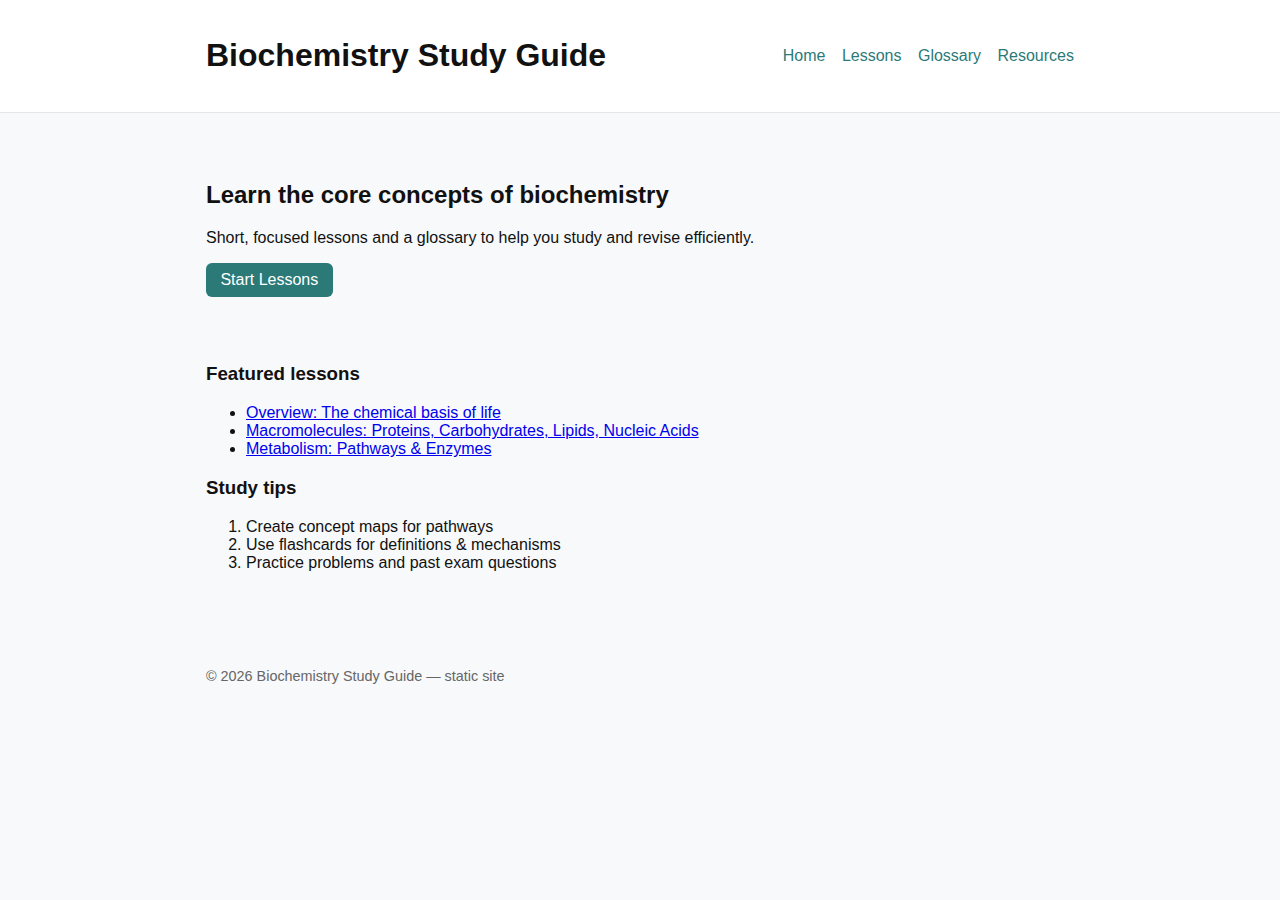
<file: biochemistry_site/index.html>
<!doctype html>
<html lang="en">

<head>
    <meta charset="utf-8">
    <meta name="viewport" content="width=device-width,initial-scale=1">
    <title>Biochemistry Study Guide</title>
    <link rel="stylesheet" href="static/style.css">
</head>

<body>
    <header class="site-header">
        <div class="container">
            <h1>Biochemistry Study Guide</h1>
            <nav class="main-nav">
                <a href="index.html">Home</a>
                <a href="lessons/overview.html">Lessons</a>
                <a href="glossary.html">Glossary</a>
                <a href="resources.html">Resources</a>
            </nav>
        </div>
    </header>

    <main class="container">
        <section class="hero">
            <h2>Learn the core concepts of biochemistry</h2>
            <p>Short, focused lessons and a glossary to help you study and revise efficiently.</p>
            <p class="cta"><a class="btn" href="lessons/overview.html">Start Lessons</a></p>
        </section>

        <section>
            <h3>Featured lessons</h3>
            <ul>
                <li><a href="lessons/overview.html">Overview: The chemical basis of life</a></li>
                <li><a href="lessons/macromolecules.html">Macromolecules: Proteins, Carbohydrates, Lipids, Nucleic
                        Acids</a></li>
                <li><a href="lessons/metabolism.html">Metabolism: Pathways & Enzymes</a></li>
            </ul>
        </section>

        <section>
            <h3>Study tips</h3>
            <ol>
                <li>Create concept maps for pathways</li>
                <li>Use flashcards for definitions & mechanisms</li>
                <li>Practice problems and past exam questions</li>
            </ol>
        </section>
    </main>

    <footer class="site-footer">
        <div class="container">© 2026 Biochemistry Study Guide — static site</div>
    </footer>
</body>

</html>
</file>
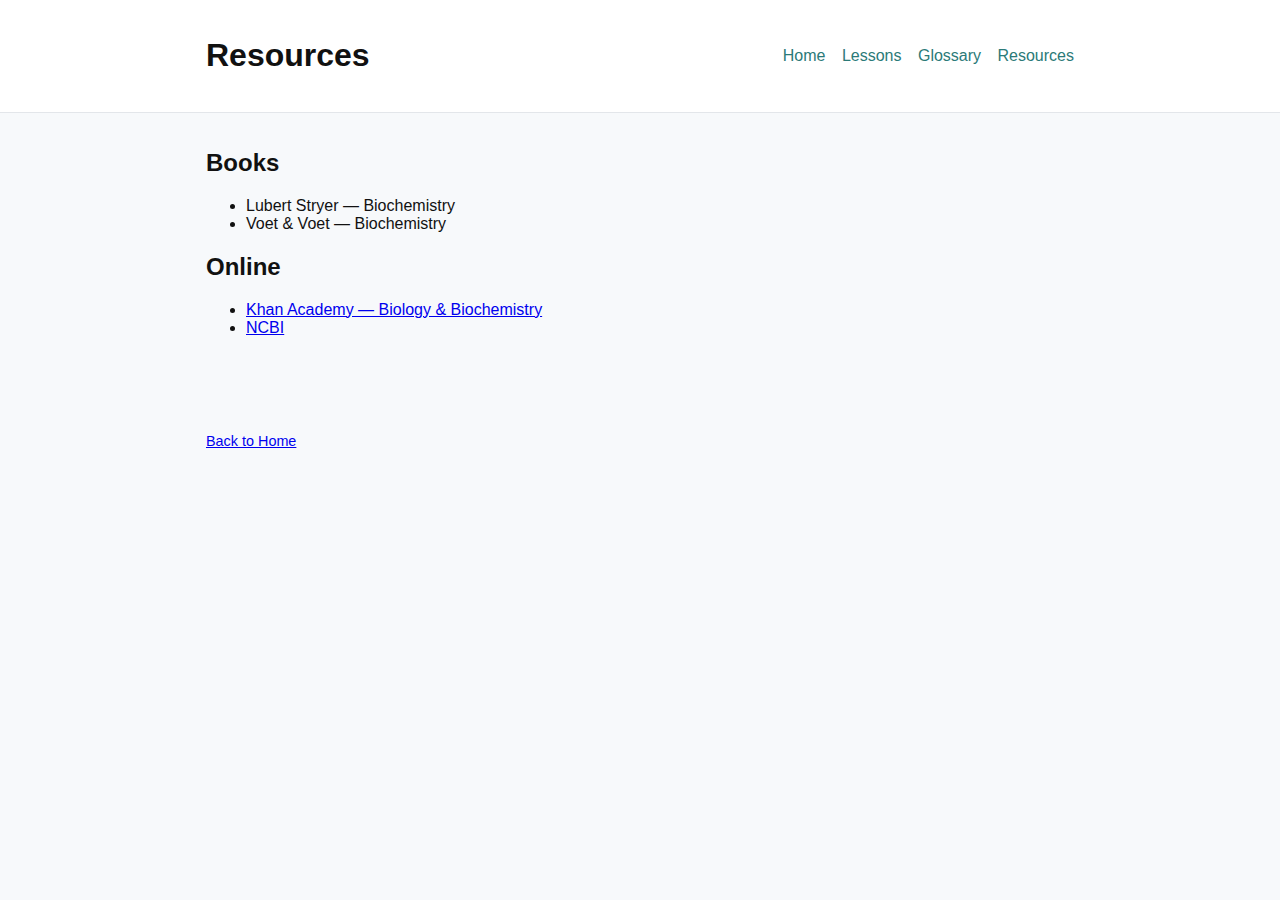
<file: biochemistry_site/resources.html>
<!doctype html>
<html lang="en">

<head>
    <meta charset="utf-8">
    <meta name="viewport" content="width=device-width,initial-scale=1">
    <title>Resources — Biochemistry</title>
    <link rel="stylesheet" href="static/style.css">
</head>

<body>
    <header class="site-header">
        <div class="container">
            <h1>Resources</h1>
            <nav class="main-nav">
                <a href="index.html">Home</a>
                <a href="lessons/overview.html">Lessons</a>
                <a href="glossary.html">Glossary</a>
                <a href="resources.html">Resources</a>
            </nav>
        </div>
    </header>

    <main class="container">
        <h2>Books</h2>
        <ul>
            <li>Lubert Stryer — Biochemistry</li>
            <li>Voet & Voet — Biochemistry</li>
        </ul>

        <h2>Online</h2>
        <ul>
            <li><a href="https://www.khanacademy.org/science/biology" target="_blank">Khan Academy — Biology &
                    Biochemistry</a></li>
            <li><a href="https://www.ncbi.nlm.nih.gov/" target="_blank">NCBI</a></li>
        </ul>
    </main>

    <footer class="site-footer">
        <div class="container"><a href="index.html">Back to Home</a></div>
    </footer>
</body>

</html>
</file>
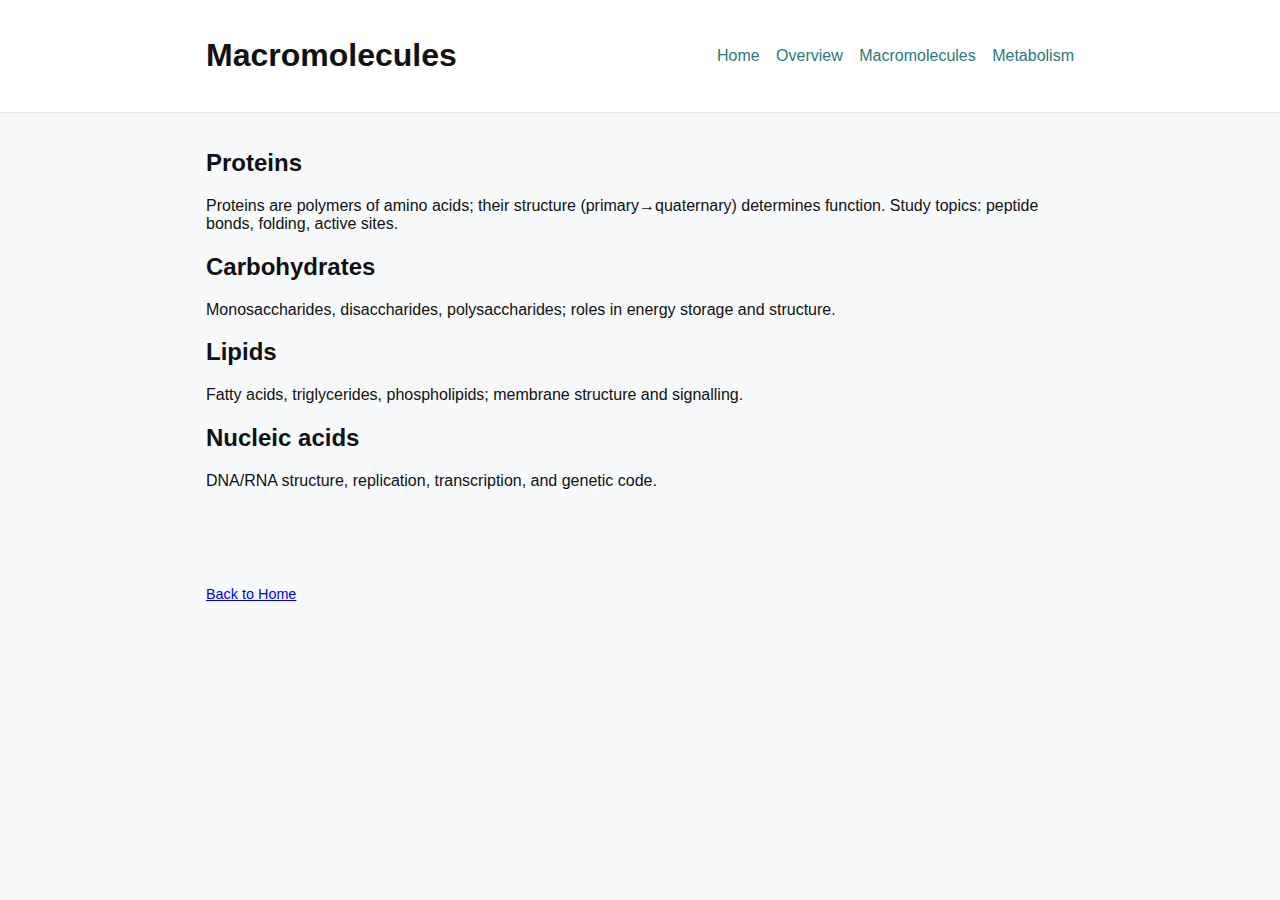
<file: biochemistry_site/lessons/macromolecules.html>
<!doctype html>
<html lang="en">

<head>
    <meta charset="utf-8">
    <meta name="viewport" content="width=device-width,initial-scale=1">
    <title>Macromolecules — Biochemistry</title>
    <link rel="stylesheet" href="../static/style.css">
</head>

<body>
    <header class="site-header">
        <div class="container">
            <h1>Macromolecules</h1>
            <nav class="main-nav">
                <a href="../index.html">Home</a>
                <a href="overview.html">Overview</a>
                <a href="macromolecules.html">Macromolecules</a>
                <a href="metabolism.html">Metabolism</a>
            </nav>
        </div>
    </header>

    <main class="container">
        <article>
            <h2>Proteins</h2>
            <p>Proteins are polymers of amino acids; their structure (primary→quaternary) determines function. Study
                topics: peptide bonds, folding, active sites.</p>

            <h2>Carbohydrates</h2>
            <p>Monosaccharides, disaccharides, polysaccharides; roles in energy storage and structure.</p>

            <h2>Lipids</h2>
            <p>Fatty acids, triglycerides, phospholipids; membrane structure and signalling.</p>

            <h2>Nucleic acids</h2>
            <p>DNA/RNA structure, replication, transcription, and genetic code.</p>
        </article>
    </main>

    <footer class="site-footer">
        <div class="container"><a href="../index.html">Back to Home</a></div>
    </footer>
</body>

</html>
</file>
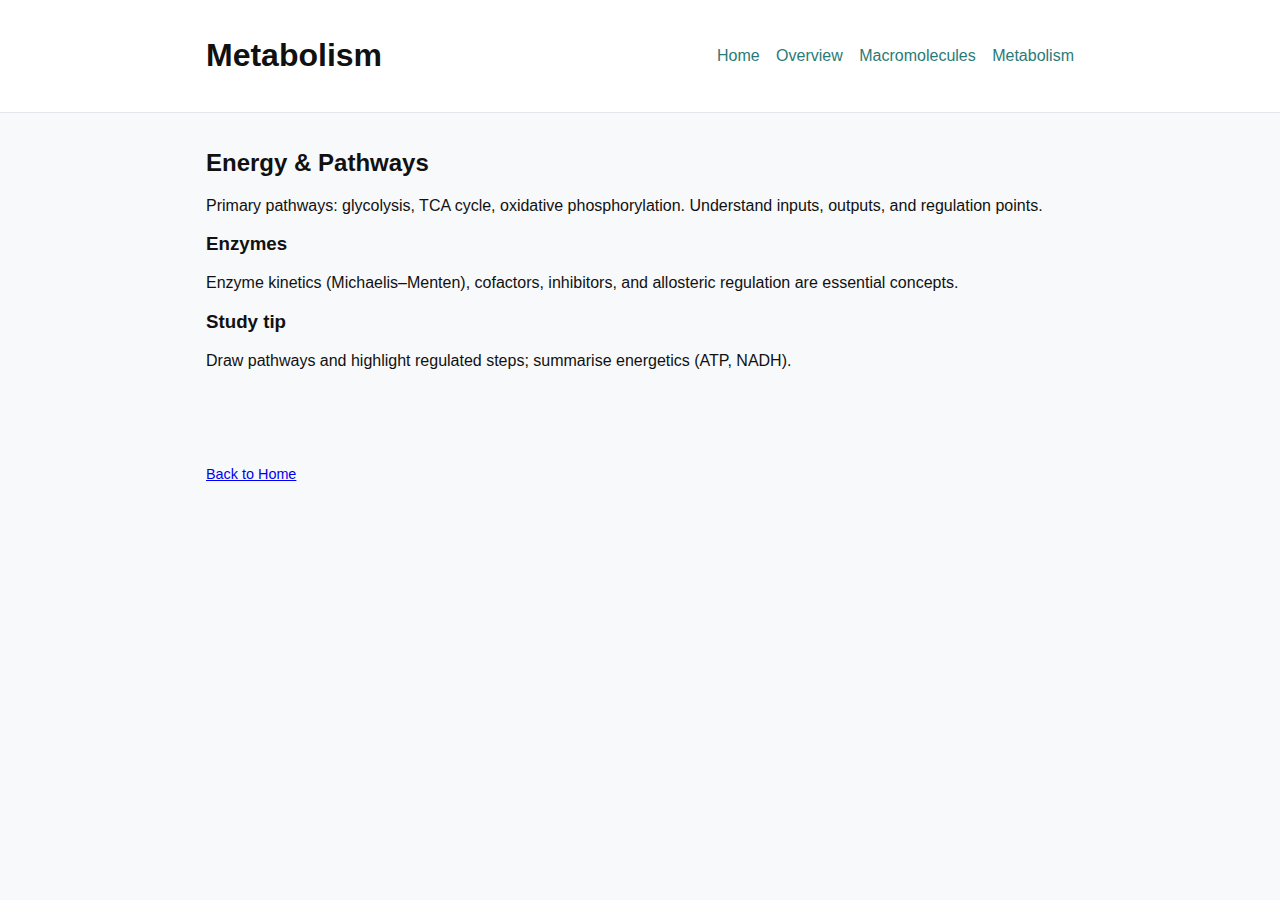
<file: biochemistry_site/lessons/metabolism.html>
<!doctype html>
<html lang="en">

<head>
    <meta charset="utf-8">
    <meta name="viewport" content="width=device-width,initial-scale=1">
    <title>Metabolism — Biochemistry</title>
    <link rel="stylesheet" href="../static/style.css">
</head>

<body>
    <header class="site-header">
        <div class="container">
            <h1>Metabolism</h1>
            <nav class="main-nav">
                <a href="../index.html">Home</a>
                <a href="overview.html">Overview</a>
                <a href="macromolecules.html">Macromolecules</a>
                <a href="metabolism.html">Metabolism</a>
            </nav>
        </div>
    </header>

    <main class="container">
        <article>
            <h2>Energy & Pathways</h2>
            <p>Primary pathways: glycolysis, TCA cycle, oxidative phosphorylation. Understand inputs, outputs, and
                regulation points.</p>

            <h3>Enzymes</h3>
            <p>Enzyme kinetics (Michaelis–Menten), cofactors, inhibitors, and allosteric regulation are essential
                concepts.</p>

            <h3>Study tip</h3>
            <p>Draw pathways and highlight regulated steps; summarise energetics (ATP, NADH).</p>
        </article>
    </main>

    <footer class="site-footer">
        <div class="container"><a href="../index.html">Back to Home</a></div>
    </footer>
</body>

</html>
</file>
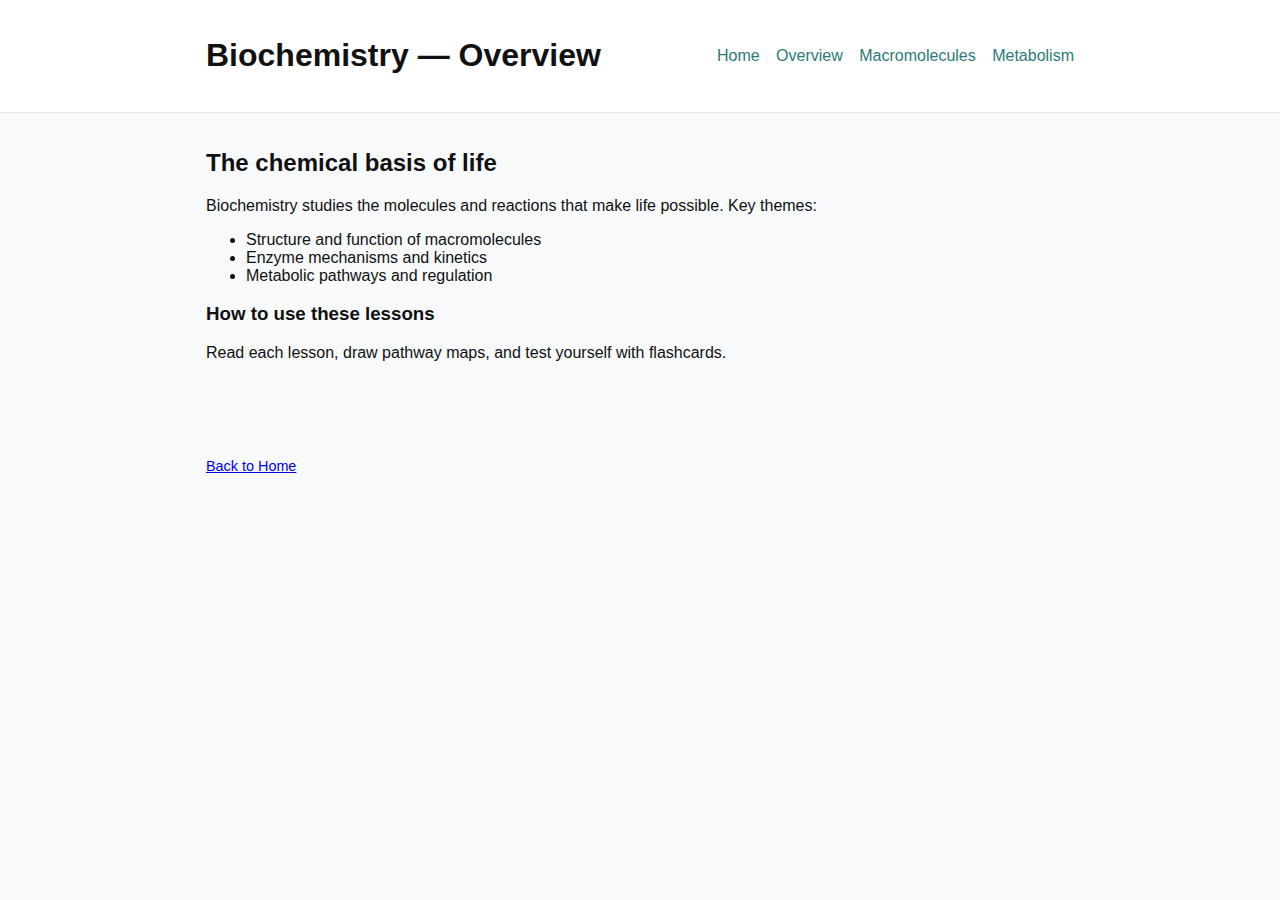
<file: biochemistry_site/lessons/overview.html>
<!doctype html>
<html lang="en">

<head>
    <meta charset="utf-8">
    <meta name="viewport" content="width=device-width,initial-scale=1">
    <title>Overview — Biochemistry</title>
    <link rel="stylesheet" href="../static/style.css">
</head>

<body>
    <header class="site-header">
        <div class="container">
            <h1>Biochemistry — Overview</h1>
            <nav class="main-nav">
                <a href="../index.html">Home</a>
                <a href="overview.html">Overview</a>
                <a href="macromolecules.html">Macromolecules</a>
                <a href="metabolism.html">Metabolism</a>
            </nav>
        </div>
    </header>

    <main class="container">
        <article>
            <h2>The chemical basis of life</h2>
            <p>Biochemistry studies the molecules and reactions that make life possible. Key themes:</p>
            <ul>
                <li>Structure and function of macromolecules</li>
                <li>Enzyme mechanisms and kinetics</li>
                <li>Metabolic pathways and regulation</li>
            </ul>

            <h3>How to use these lessons</h3>
            <p>Read each lesson, draw pathway maps, and test yourself with flashcards.</p>
        </article>
    </main>

    <footer class="site-footer">
        <div class="container"><a href="../index.html">Back to Home</a></div>
    </footer>
</body>

</html>
</file>
<file: biochemistry_site/static/style.css>
/* Simple responsive styles */
:root {
    --bg: #f7f9fb;
    --accent: #2b7a78;
    --muted: #666
}

* {
    box-sizing: border-box
}

body {
    font-family: Segoe UI, Helvetica, Arial, sans-serif;
    background: var(--bg);
    color: #111;
    margin: 0
}

.container {
    max-width: 900px;
    margin: 0 auto;
    padding: 1rem
}

.site-header {
    background: #fff;
    border-bottom: 1px solid #e3e6ea
}

.site-header .container {
    display: flex;
    align-items: center;
    justify-content: space-between
}

.main-nav a {
    margin-left: 0.75rem;
    color: var(--accent);
    text-decoration: none
}

.hero {
    padding: 2rem 0
}

.btn {
    display: inline-block;
    background: var(--accent);
    color: #fff;
    padding: 0.5rem 0.9rem;
    border-radius: 6px;
    text-decoration: none
}

.site-footer {
    margin-top: 2rem;
    padding: 1rem 0;
    color: var(--muted);
    font-size: 0.9rem
}

dl dt {
    font-weight: 700;
    margin-top: 1rem
}

@media(max-width:600px) {
    .site-header .container {
        flex-direction: column;
        align-items: flex-start
    }

    .main-nav {
        margin-top: 0.5rem
    }
}
</file>
